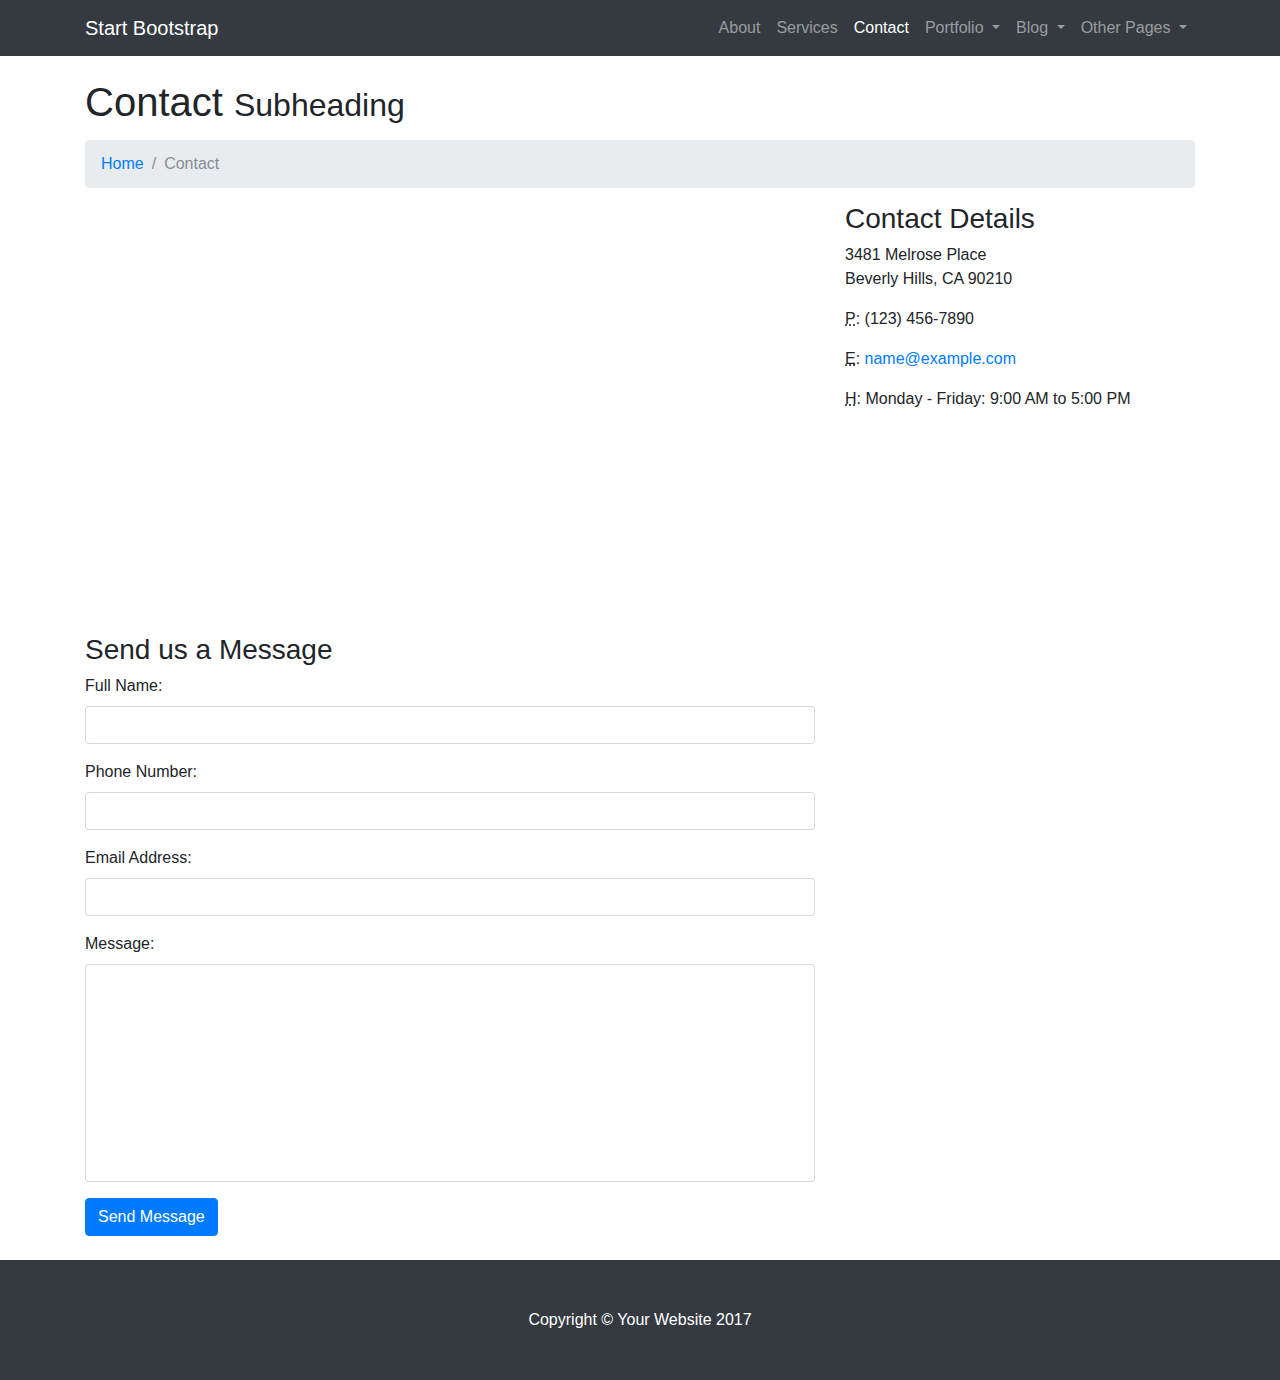
<file: contact.html>
<!DOCTYPE html>
<html lang="en">

  <head>

    <meta charset="utf-8">
    <meta name="viewport" content="width=device-width, initial-scale=1, shrink-to-fit=no">
    <meta name="description" content="">
    <meta name="author" content="">

    <title>Modern Business - Start Bootstrap Template</title>

    <!-- Bootstrap core CSS -->
    <link href="vendor/bootstrap/css/bootstrap.min.css" rel="stylesheet">

    <!-- Custom styles for this template -->
    <link href="css/modern-business.css" rel="stylesheet">

  </head>

  <body>

    <!-- Navigation -->
    <nav class="navbar fixed-top navbar-expand-lg navbar-dark bg-dark fixed-top">
      <div class="container">
        <a class="navbar-brand" href="index.html">Start Bootstrap</a>
        <button class="navbar-toggler navbar-toggler-right" type="button" data-toggle="collapse" data-target="#navbarResponsive" aria-controls="navbarResponsive" aria-expanded="false" aria-label="Toggle navigation">
          <span class="navbar-toggler-icon"></span>
        </button>
        <div class="collapse navbar-collapse" id="navbarResponsive">
          <ul class="navbar-nav ml-auto">
            <li class="nav-item">
              <a class="nav-link" href="about.html">About</a>
            </li>
            <li class="nav-item">
              <a class="nav-link" href="services.html">Services</a>
            </li>
            <li class="nav-item active">
              <a class="nav-link" href="contact.html">Contact</a>
            </li>
            <li class="nav-item dropdown">
              <a class="nav-link dropdown-toggle" href="#" id="navbarDropdownPortfolio" data-toggle="dropdown" aria-haspopup="true" aria-expanded="false">
                Portfolio
              </a>
              <div class="dropdown-menu dropdown-menu-right" aria-labelledby="navbarDropdownPortfolio">
                <a class="dropdown-item" href="portfolio-1-col.html">1 Column Portfolio</a>
                <a class="dropdown-item" href="portfolio-2-col.html">2 Column Portfolio</a>
                <a class="dropdown-item" href="portfolio-3-col.html">3 Column Portfolio</a>
                <a class="dropdown-item" href="portfolio-4-col.html">4 Column Portfolio</a>
                <a class="dropdown-item" href="portfolio-item.html">Single Portfolio Item</a>
              </div>
            </li>
            <li class="nav-item dropdown">
              <a class="nav-link dropdown-toggle" href="#" id="navbarDropdownBlog" data-toggle="dropdown" aria-haspopup="true" aria-expanded="false">
                Blog
              </a>
              <div class="dropdown-menu dropdown-menu-right" aria-labelledby="navbarDropdownBlog">
                <a class="dropdown-item" href="blog-home-1.html">Blog Home 1</a>
                <a class="dropdown-item" href="blog-home-2.html">Blog Home 2</a>
                <a class="dropdown-item" href="blog-post.html">Blog Post</a>
              </div>
            </li>
            <li class="nav-item dropdown">
              <a class="nav-link dropdown-toggle" href="#" id="navbarDropdownBlog" data-toggle="dropdown" aria-haspopup="true" aria-expanded="false">
                Other Pages
              </a>
              <div class="dropdown-menu dropdown-menu-right" aria-labelledby="navbarDropdownBlog">
                <a class="dropdown-item" href="full-width.html">Full Width Page</a>
                <a class="dropdown-item" href="sidebar.html">Sidebar Page</a>
                <a class="dropdown-item" href="faq.html">FAQ</a>
                <a class="dropdown-item" href="404.html">404</a>
                <a class="dropdown-item" href="pricing.html">Pricing Table</a>
              </div>
            </li>
          </ul>
        </div>
      </div>
    </nav>

    <!-- Page Content -->
    <div class="container">

      <!-- Page Heading/Breadcrumbs -->
      <h1 class="mt-4 mb-3">Contact
        <small>Subheading</small>
      </h1>

      <ol class="breadcrumb">
        <li class="breadcrumb-item">
          <a href="index.html">Home</a>
        </li>
        <li class="breadcrumb-item active">Contact</li>
      </ol>

      <!-- Content Row -->
      <div class="row">
        <!-- Map Column -->
        <div class="col-lg-8 mb-4">
          <!-- Embedded Google Map -->
          <iframe width="100%" height="400px" frameborder="0" scrolling="no" marginheight="0" marginwidth="0" src="http://maps.google.com/maps?hl=en&amp;ie=UTF8&amp;ll=37.0625,-95.677068&amp;spn=56.506174,79.013672&amp;t=m&amp;z=4&amp;output=embed"></iframe>
        </div>
        <!-- Contact Details Column -->
        <div class="col-lg-4 mb-4">
          <h3>Contact Details</h3>
          <p>
            3481 Melrose Place
            <br>Beverly Hills, CA 90210
            <br>
          </p>
          <p>
            <abbr title="Phone">P</abbr>: (123) 456-7890
          </p>
          <p>
            <abbr title="Email">E</abbr>:
            <a href="mailto:name@example.com">name@example.com
            </a>
          </p>
          <p>
            <abbr title="Hours">H</abbr>: Monday - Friday: 9:00 AM to 5:00 PM
          </p>
        </div>
      </div>
      <!-- /.row -->

      <!-- Contact Form -->
      <!-- In order to set the email address and subject line for the contact form go to the bin/contact_me.php file. -->
      <div class="row">
        <div class="col-lg-8 mb-4">
          <h3>Send us a Message</h3>
          <form name="sentMessage" id="contactForm" novalidate>
            <div class="control-group form-group">
              <div class="controls">
                <label>Full Name:</label>
                <input type="text" class="form-control" id="name" required data-validation-required-message="Please enter your name.">
                <p class="help-block"></p>
              </div>
            </div>
            <div class="control-group form-group">
              <div class="controls">
                <label>Phone Number:</label>
                <input type="tel" class="form-control" id="phone" required data-validation-required-message="Please enter your phone number.">
              </div>
            </div>
            <div class="control-group form-group">
              <div class="controls">
                <label>Email Address:</label>
                <input type="email" class="form-control" id="email" required data-validation-required-message="Please enter your email address.">
              </div>
            </div>
            <div class="control-group form-group">
              <div class="controls">
                <label>Message:</label>
                <textarea rows="10" cols="100" class="form-control" id="message" required data-validation-required-message="Please enter your message" maxlength="999" style="resize:none"></textarea>
              </div>
            </div>
            <div id="success"></div>
            <!-- For success/fail messages -->
            <button type="submit" class="btn btn-primary">Send Message</button>
          </form>
        </div>

      </div>
      <!-- /.row -->

    </div>
    <!-- /.container -->

    <!-- Footer -->
    <footer class="py-5 bg-dark">
      <div class="container">
        <p class="m-0 text-center text-white">Copyright &copy; Your Website 2017</p>
      </div>
      <!-- /.container -->
    </footer>

    <!-- Bootstrap core JavaScript -->
    <script src="vendor/jquery/jquery.min.js"></script>
    <script src="vendor/popper/popper.min.js"></script>
    <script src="vendor/bootstrap/js/bootstrap.min.js"></script>

    <!-- Contact form JavaScript -->
    <!-- Do not edit these files! In order to set the email address and subject line for the contact form go to the bin/contact_me.php file. -->
    <script src="js/jqBootstrapValidation.js"></script>
    <script src="js/contact_me.js"></script>

  </body>

</html>
</file>
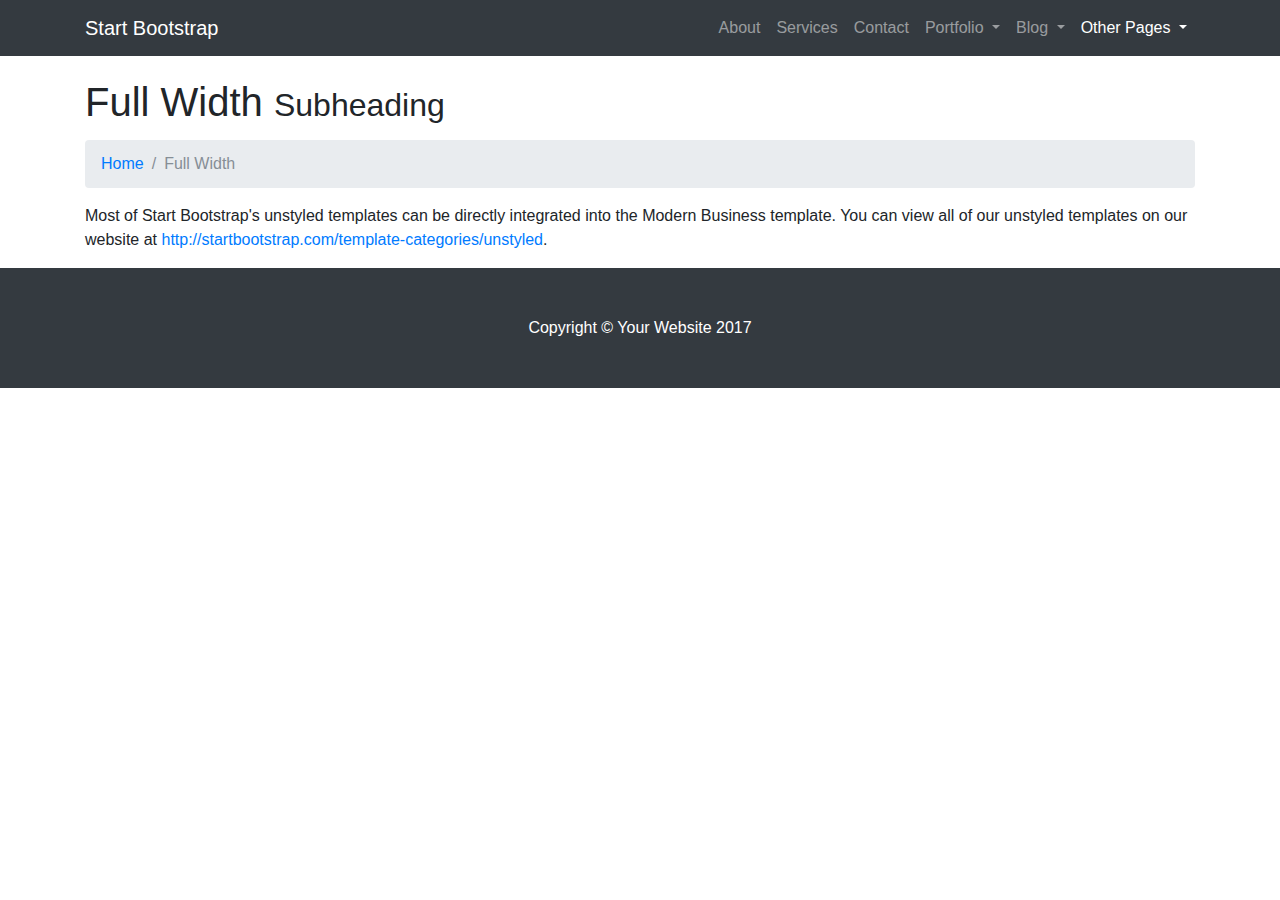
<file: full-width.html>
<!DOCTYPE html>
<html lang="en">

  <head>

    <meta charset="utf-8">
    <meta name="viewport" content="width=device-width, initial-scale=1, shrink-to-fit=no">
    <meta name="description" content="">
    <meta name="author" content="">

    <title>Modern Business - Start Bootstrap Template</title>

    <!-- Bootstrap core CSS -->
    <link href="vendor/bootstrap/css/bootstrap.min.css" rel="stylesheet">

    <!-- Custom styles for this template -->
    <link href="css/modern-business.css" rel="stylesheet">

  </head>

  <body>

    <!-- Navigation -->
    <nav class="navbar fixed-top navbar-expand-lg navbar-dark bg-dark fixed-top">
      <div class="container">
        <a class="navbar-brand" href="index.html">Start Bootstrap</a>
        <button class="navbar-toggler navbar-toggler-right" type="button" data-toggle="collapse" data-target="#navbarResponsive" aria-controls="navbarResponsive" aria-expanded="false" aria-label="Toggle navigation">
          <span class="navbar-toggler-icon"></span>
        </button>
        <div class="collapse navbar-collapse" id="navbarResponsive">
          <ul class="navbar-nav ml-auto">
            <li class="nav-item">
              <a class="nav-link" href="about.html">About</a>
            </li>
            <li class="nav-item">
              <a class="nav-link" href="services.html">Services</a>
            </li>
            <li class="nav-item">
              <a class="nav-link" href="contact.html">Contact</a>
            </li>
            <li class="nav-item dropdown">
              <a class="nav-link dropdown-toggle" href="#" id="navbarDropdownPortfolio" data-toggle="dropdown" aria-haspopup="true" aria-expanded="false">
                Portfolio
              </a>
              <div class="dropdown-menu dropdown-menu-right" aria-labelledby="navbarDropdownPortfolio">
                <a class="dropdown-item" href="portfolio-1-col.html">1 Column Portfolio</a>
                <a class="dropdown-item" href="portfolio-2-col.html">2 Column Portfolio</a>
                <a class="dropdown-item" href="portfolio-3-col.html">3 Column Portfolio</a>
                <a class="dropdown-item" href="portfolio-4-col.html">4 Column Portfolio</a>
                <a class="dropdown-item" href="portfolio-item.html">Single Portfolio Item</a>
              </div>
            </li>
            <li class="nav-item dropdown">
              <a class="nav-link dropdown-toggle" href="#" id="navbarDropdownBlog" data-toggle="dropdown" aria-haspopup="true" aria-expanded="false">
                Blog
              </a>
              <div class="dropdown-menu dropdown-menu-right" aria-labelledby="navbarDropdownBlog">
                <a class="dropdown-item" href="blog-home-1.html">Blog Home 1</a>
                <a class="dropdown-item" href="blog-home-2.html">Blog Home 2</a>
                <a class="dropdown-item" href="blog-post.html">Blog Post</a>
              </div>
            </li>
            <li class="nav-item active dropdown">
              <a class="nav-link dropdown-toggle" href="#" id="navbarDropdownBlog" data-toggle="dropdown" aria-haspopup="true" aria-expanded="false">
                Other Pages
              </a>
              <div class="dropdown-menu dropdown-menu-right" aria-labelledby="navbarDropdownBlog">
                <a class="dropdown-item active" href="full-width.html">Full Width Page</a>
                <a class="dropdown-item" href="sidebar.html">Sidebar Page</a>
                <a class="dropdown-item" href="faq.html">FAQ</a>
                <a class="dropdown-item" href="404.html">404</a>
                <a class="dropdown-item" href="pricing.html">Pricing Table</a>
              </div>
            </li>
          </ul>
        </div>
      </div>
    </nav>

    <!-- Page Content -->
    <div class="container">

      <!-- Page Heading/Breadcrumbs -->
      <h1 class="mt-4 mb-3">Full Width
        <small>Subheading</small>
      </h1>

      <ol class="breadcrumb">
        <li class="breadcrumb-item">
          <a href="index.html">Home</a>
        </li>
        <li class="breadcrumb-item active">Full Width</li>
      </ol>

      <p>Most of Start Bootstrap's unstyled templates can be directly integrated into the Modern Business template. You can view all of our unstyled templates on our website at
        <a href="http://startbootstrap.com/template-categories/unstyled">http://startbootstrap.com/template-categories/unstyled</a>.</p>

    </div>
    <!-- /.container -->

    <!-- Footer -->
    <footer class="py-5 bg-dark">
      <div class="container">
        <p class="m-0 text-center text-white">Copyright &copy; Your Website 2017</p>
      </div>
      <!-- /.container -->
    </footer>

    <!-- Bootstrap core JavaScript -->
    <script src="vendor/jquery/jquery.min.js"></script>
    <script src="vendor/popper/popper.min.js"></script>
    <script src="vendor/bootstrap/js/bootstrap.min.js"></script>

  </body>

</html>
</file>
<file: css/modern-business.css>
/*!
 * Start Bootstrap - Modern Business (http://startbootstrap.com/template-overviews/modern-business)
 * Copyright 2013-2017 Start Bootstrap
 * Licensed under MIT (https://github.com/BlackrockDigital/startbootstrap-logomodern-business-nav/blob/master/LICENSE)
 */

body {
    padding-top: 54px;
}

@media (min-width: 992px) {
    body {
        padding-top: 56px;
    }
}

.carousel-item {
    height: 65vh;
    min-height: 300px;
    background: no-repeat center center scroll;
    -webkit-background-size: cover;
    -moz-background-size: cover;
    -o-background-size: cover;
    background-size: cover;
}

.portfolio-item {
    margin-bottom: 30px;
}
</file>
